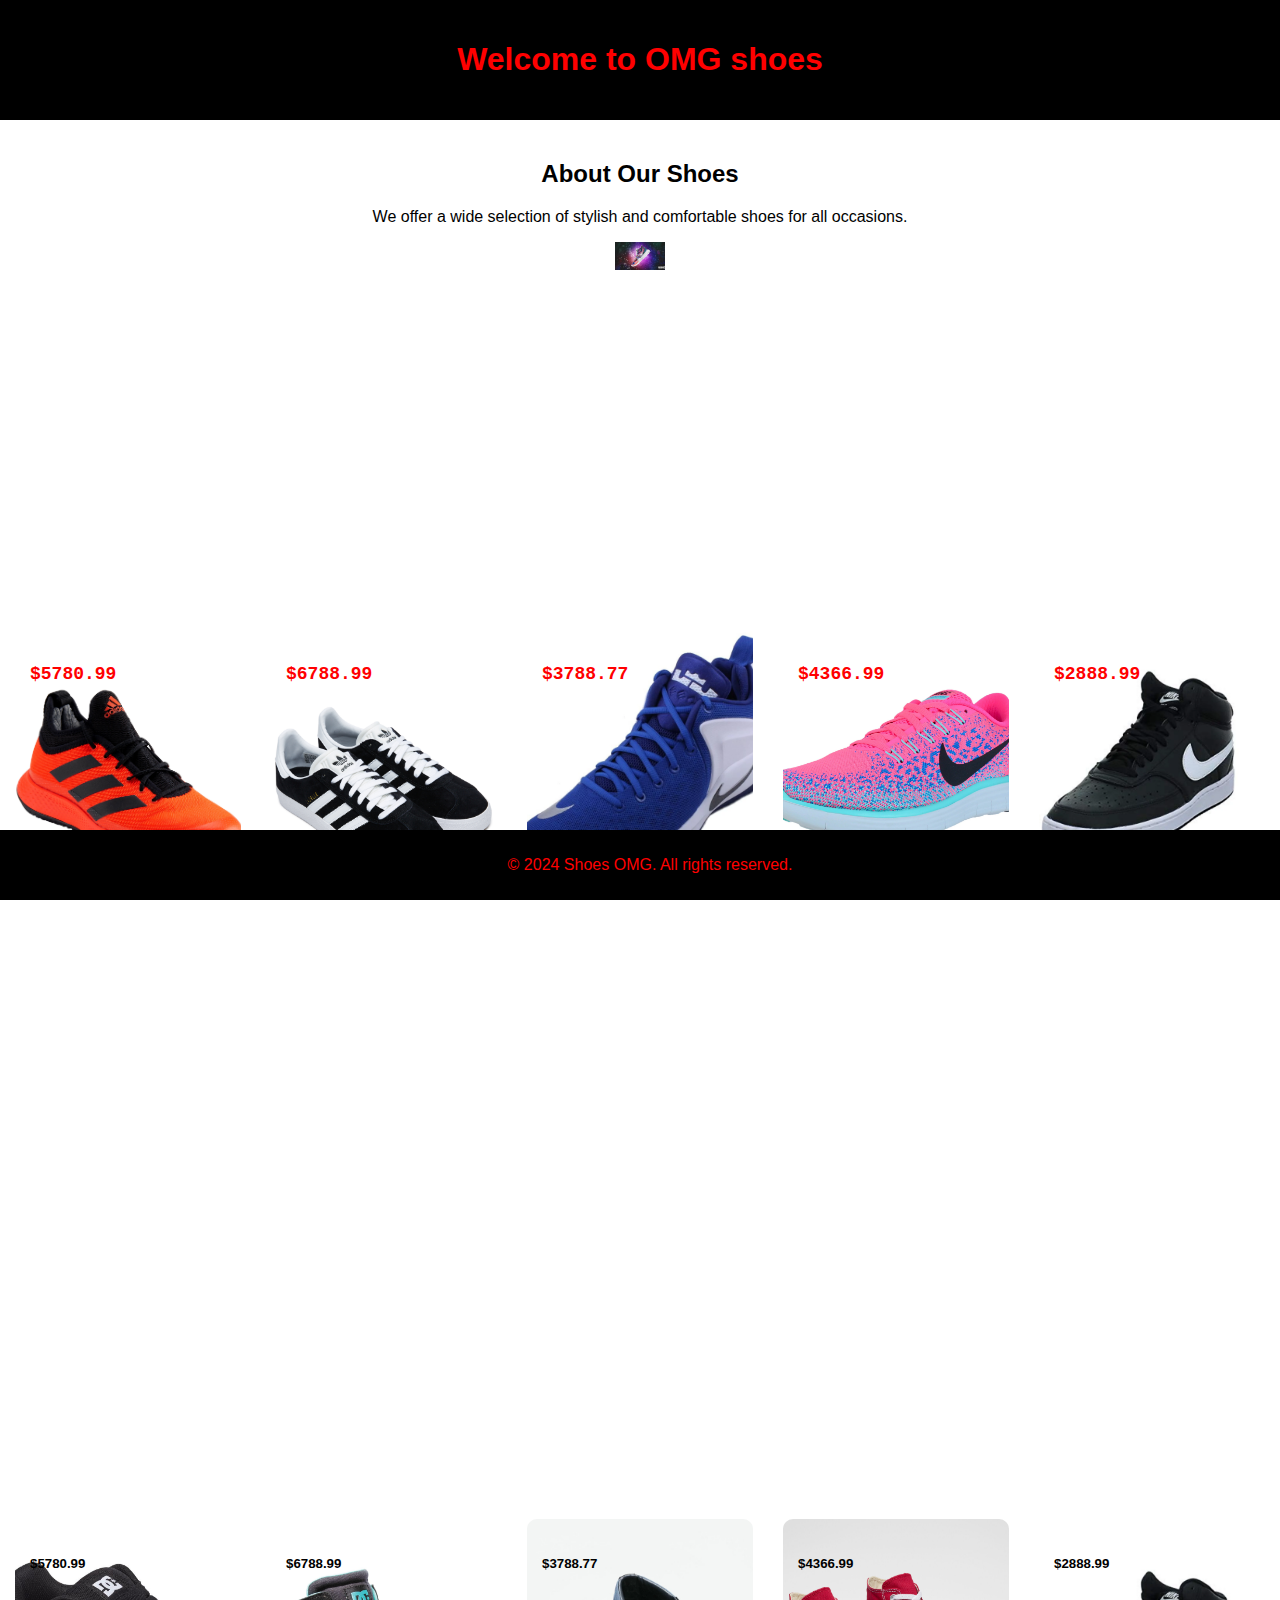
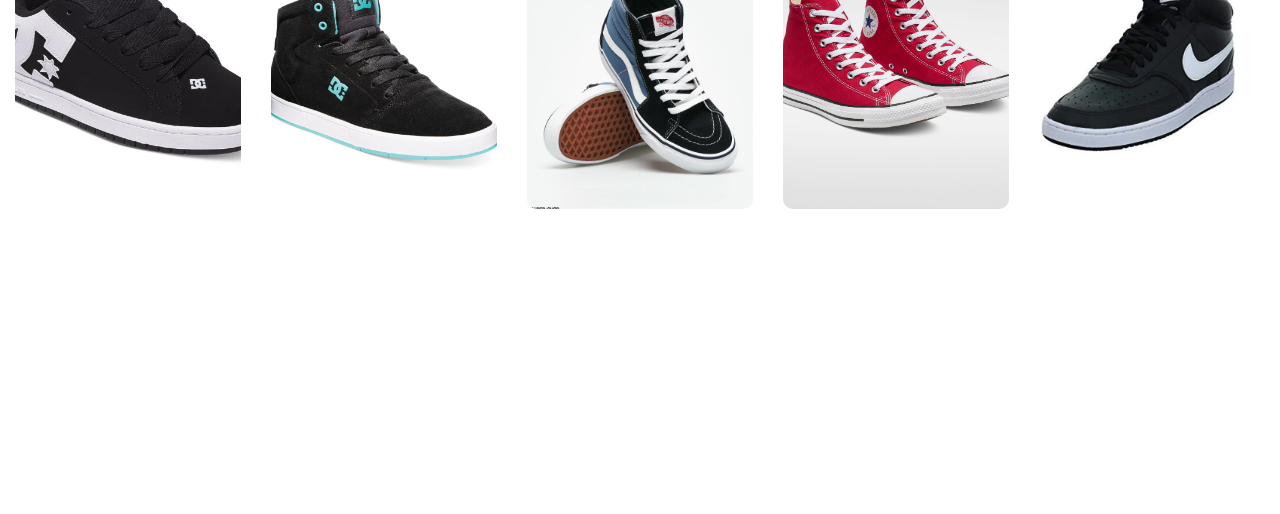
<file: about-shoes.html>
<?php
include("db_conn.php");

?>
<!DOCTYPE html>
<html lang="en">
<head>
    <meta charset="UTF-8">
    <meta name="viewport" content="width=device-width, initial-scale=1.0">
    <title>Shoe Emporium</title>
    <link rel="stylesheet" href="about.css">
</head>
<body>
    <header>
        <h1>Welcome to OMG shoes </h1>
    </header>
    
    <main>
        <section class="shoe-info">
            <h2>About Our Shoes</h2>
            <p>We offer a wide selection of stylish and comfortable shoes for all occasions.</p>
            <img src="Login-7.jpg" alt="Shoes">
        </section>

    </main>

    <div class="row">
			<div class="card card1">
				<h5>$5780.99</h5>
			 </div>
			 <div class="card card2">
				<h5>$6788.99</h5>
			 </div>
			 <div class="card card3">
				<h5>$3788.77</h5>
			 </div>
			 <div class="card card4">
				<h5>$4366.99</h5>
			 </div>
			 <div class="card card5">
				<h5>$2888.99</h5>
			 </div>
			 
		</div>

        <div class="column">
        
        <div class="shoes shoes1">
				<h5>$5780.99</h5>
			 </div>
			 <div class="shoes shoes2">
				<h5>$6788.99</h5>
			 </div>
			 <div class="shoes shoes3">
				<h5>$3788.77</h5>
			 </div>
			 <div class="shoes shoes4">
				<h5>$4366.99</h5>
			 </div>
			 <div class="shoes shoes5">
				<h5>$2888.99</h5>
			 </div>
        </div>

    <footer>
        <p>&copy; 2024 Shoes OMG. All rights reserved.</p>
    </footer>
</body>
</html>
</file>
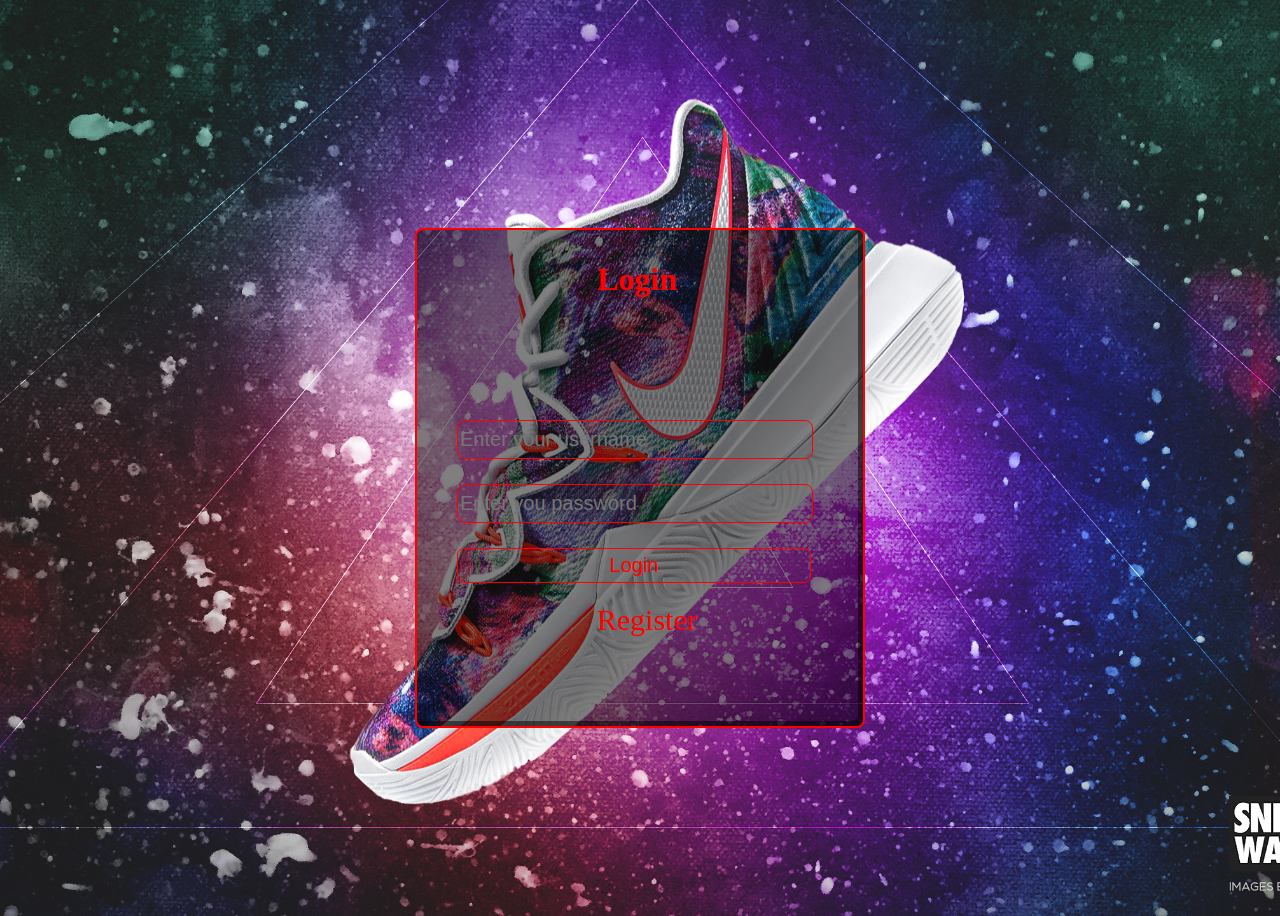
<file: Login-page.html>
<!DOCTYPE html>
<html>
<head>
	<meta charset="utf-8">
	<meta name="viewport" content="width=device-width, initial-scale=1">
	<title>Login</title>
</head>

<link rel="stylesheet" type="text/css" href="Login-page.css">
<body>
 

<div class="login-form">

	
<form action="Login-validation.php" method="post">
	<div class="text">
		<h1>Login</h1>
	</div>
   
   <div class="input-box">
   	<input type="text" name="username_email" placeholder="Enter your username" required>
   </div>
   <div class="input-box">
<input type="password" name="password" placeholder="Enter you password" required>
</div>

<div class="link">
	
	<button type="btn" value="login" name="login">Login</button>
	<span > <a href="sign-up-page.html">Register</a></span>
</div>

</form>
</body>
</html>
</file>
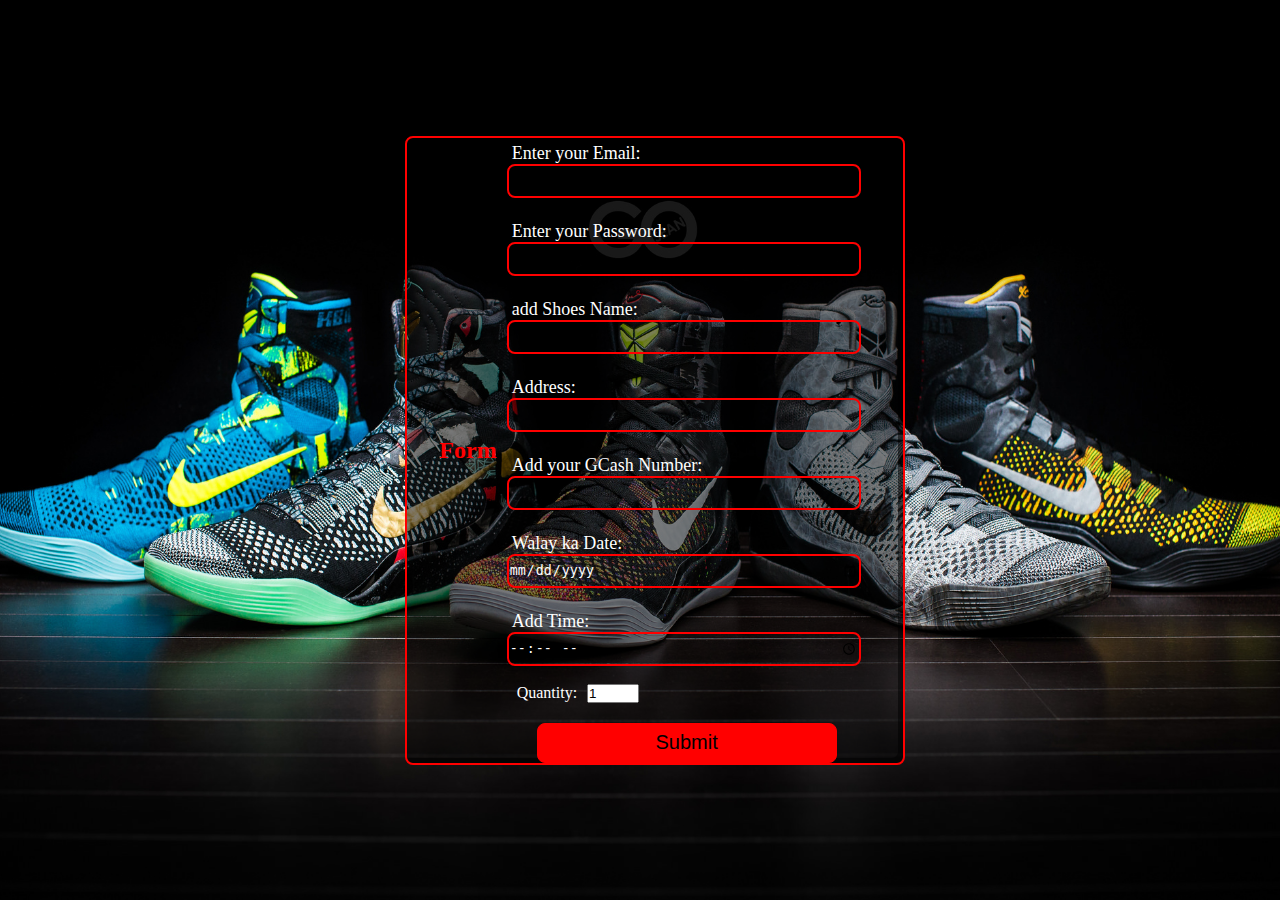
<file: New-add.html>
<!DOCTYPE html>
<html lang="en">
<head>
    <meta charset="UTF-8">
    <meta name="viewport" content="width=device-width, initial-scale=1.0">
    <title> Form</title>
</head>
<link rel="stylesheet" type="text/css" href="New-add.css">
<body>
  

    <div class="Movie">
    
        
        
        <body>
    <div class="text">
    <h2>  Form</h2>
</div>
<form action="Movie-db.php" method="post">
        <div class="input-box">
        <label for="email">Enter your Email:</label><br>
        <input type="email" id="email" name="email" required><br><br>
    </div>
        <div class="input-box"> 
        <label for="password">Enter your Password:</label><br>
        <input type="password" id="password" name="password" required><br><br>
        </div>
        <div class="input-box">
        <label for="movie_title">add Shoes Name:</label><br>
        <input type="text" id="movie_title" name="movie_title" required><br><br>
    </div>
    <div class="input-box">
            <label for="address">Address:</label><br>
            <input type="text" id="address" name="address" required><br><br>
        </div>
        
        <div class="input-box">
        <label for="gcash_number">Add your GCash Number:</label><br>
        <input type="text" id="gcash_number" name="gcash_number" required><br><br>
    </div>
        
        <div class="input-box">
        <label for="date">Walay ka Date:</label><br>
        <input type="date" id="date" name="date" required><br><br>
        </div>
        <div class="input-box">
        <label for="time">Add Time:</label><br>
        <input type="time" id="time" name="time" required><br><br>
    </div>
        
        <div class="option">
        <label for="QUANTITY">Quantity:</label>
<input type="number" id="QUANTITY" name="QUANTITY" min="1" max="10" step="1" value="1">


        </div>
        <div class="btn">
        <input type="submit" value="Submit">
    </div>

    </form>
</div>

</body>
</html>
</file>
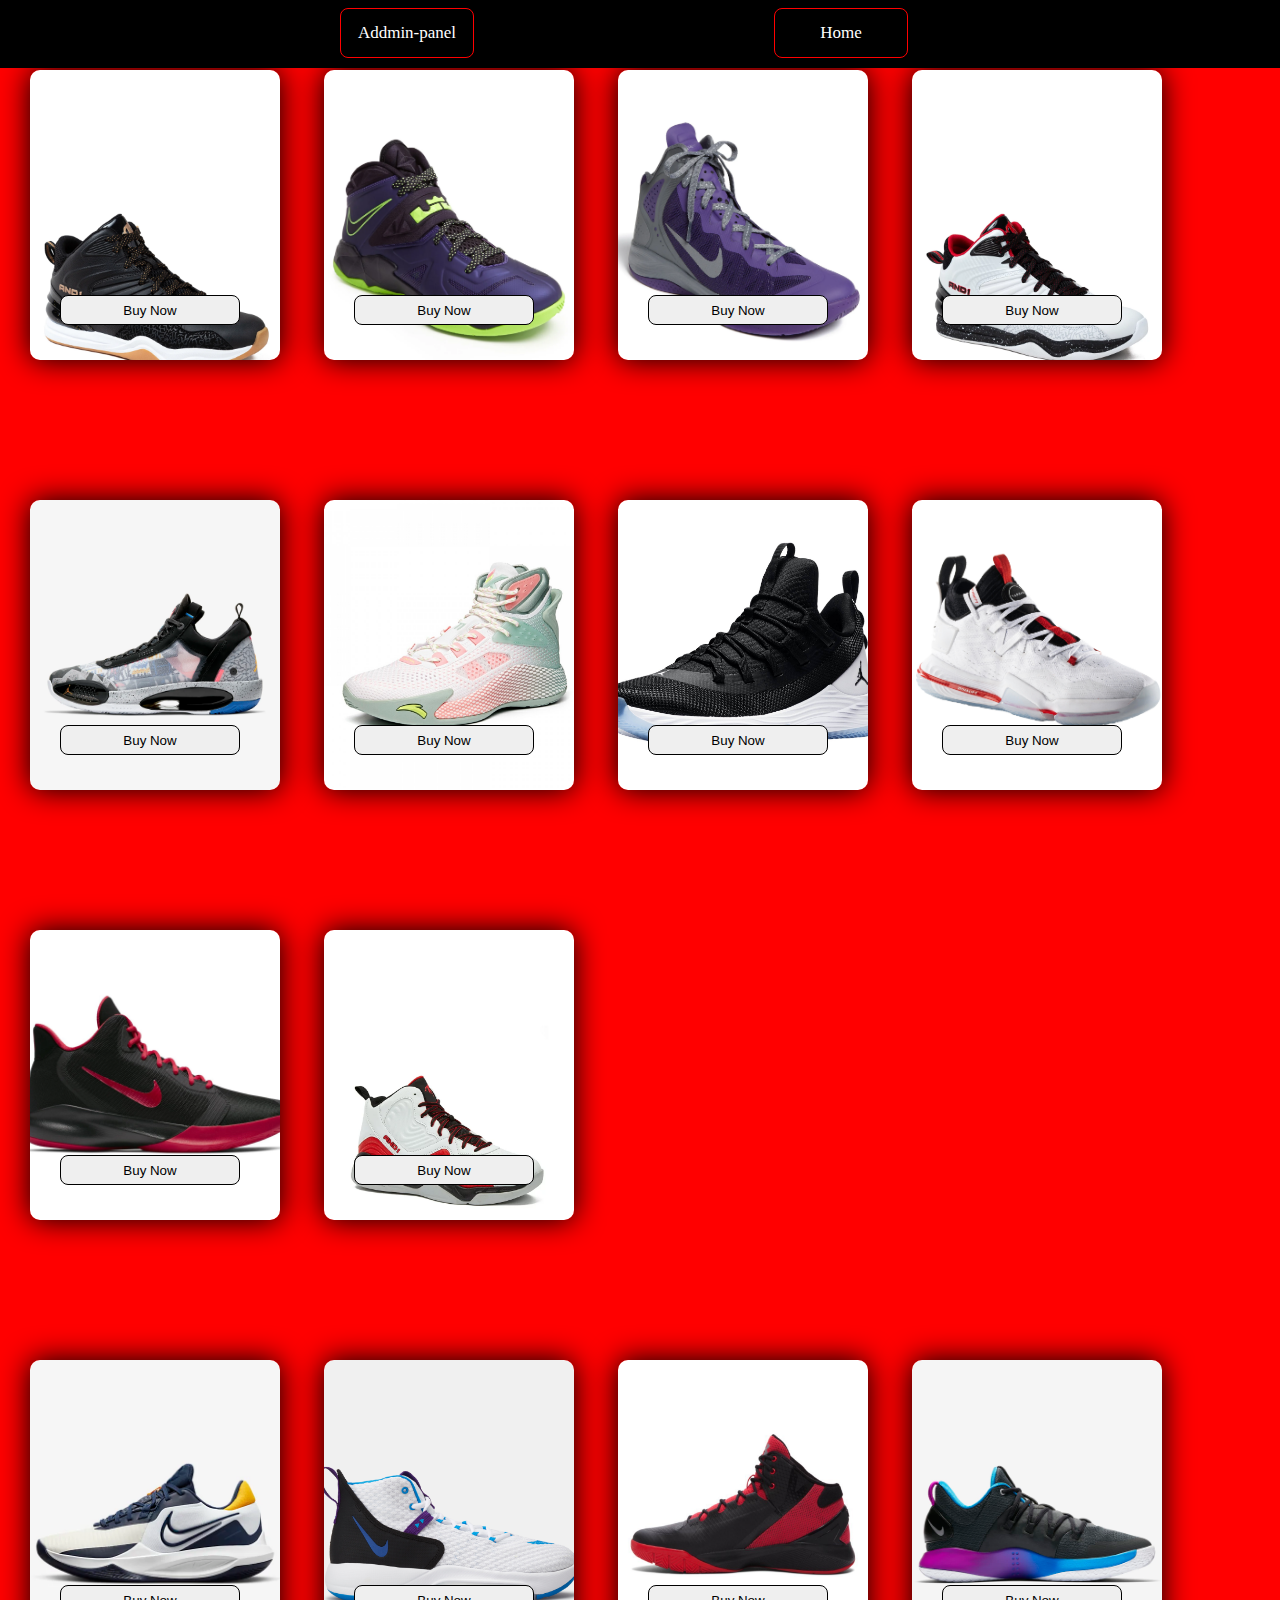
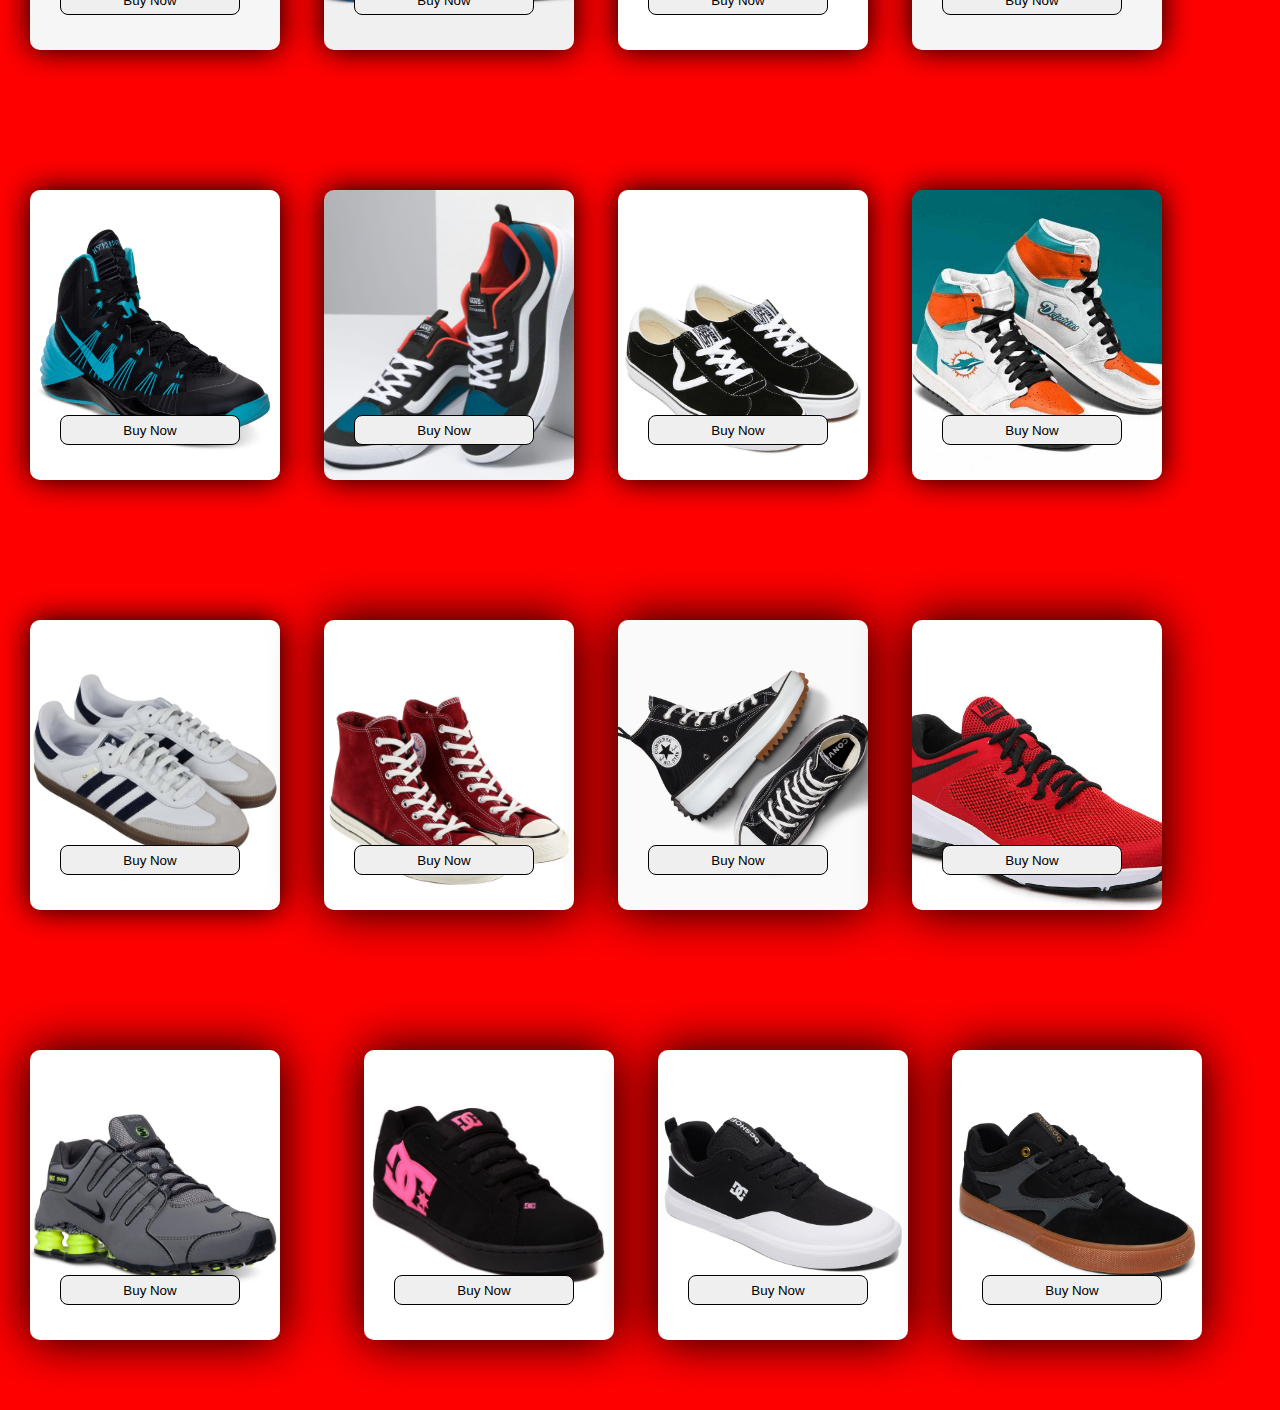
<file: shoes-list.html>
<!DOCTYPE html>
<html lang="en">
<head>
    <meta charset="UTF-8">
    <meta name="viewport" content="width=device-width, initial-scale=1.0">
    <title>Hero</title>
</head>
<link rel="stylesheet" href="shoes.css">
<body>
   
	<div class="menu">
		<ul>
			<li><a href="addmin-panel.php">Addmin-panel</a></li>
			<li><a href="index.html">Home</a></li>
	</div>

	<div class="row">

		<form action="New-add.html">
	
		<div class="card card1">
			 	<button type="btn" value="buy">Buy Now</button>
				
			</div>
			<div class="card card2">
			 	<button type="btn" value="buy">Buy Now</button>
				
			</div>
			<div class="card card3">
			 	<button type="btn" value="buy">Buy Now</button>
				
			</div>
			<div class="card card4">
			 	<button type="btn" value="buy">Buy Now</button>
				
			</div>
			<div class="card card5">
			 	<button type="btn" value="buy">Buy Now</button>
				
			</div>
			<div class="card card6">
			 	<button type="btn" value="buy">Buy Now</button>
				
			</div>
			<div class="card card7">
			 	<button type="btn" value="buy">Buy Now</button>
				
			</div>
			<div class="card card8">
			 	<button type="btn" value="buy">Buy Now</button>
				
			</div>
			<div class="card card9">
			 	<button type="btn" value="buy">Buy Now</button>
				
			</div>
			<div class="card card10">
			 	<button type="btn" value="buy">Buy Now</button>
				
			</div>

			</div>
			<div class="card card11">
			 	<button type="btn" value="buy">Buy Now</button>
				
			</div>

			</div>
			<div class="card card12">
			 	<button type="btn" value="buy">Buy Now</button>
				
			</div>

			</div>
			<div class="card card13">
			 	<button type="btn" value="buy">Buy Now</button>
				
			</div>

			</div>
			<div class="card card14">
			 	<button type="btn" value="buy">Buy Now</button>
				
			</div>

			</div>
			<div class="card card15">
			 	<button type="btn" value="buy">Buy Now</button>
				
			</div>

			</div>
			<div class="card card16">
			 	<button type="btn" value="buy">Buy Now</button>
				
			</div>

			</div>
			<div class="card card17">
			 	<button type="btn" value="buy">Buy Now</button>
				
			</div>

			</div>
			<div class="card card18">
			 	<button type="btn" value="buy">Buy Now</button>
				
			</div>

			</div>
			<div class="card card19">
			 	<button type="btn" value="buy">Buy Now</button>
				
			</div>

			</div>
			<div class="card card20">
			 	<button type="btn" value="buy">Buy Now</button>
				
			</div>
            <div class="card card21">
			 	<button type="btn" value="buy">Buy Now</button>
				
			</div>
            <div class="card card22">
			 	<button type="btn" value="buy">Buy Now</button>
				
			</div>
            <div class="card card23">
			 	<button type="btn" value="buy">Buy Now</button>
				
			</div>
            <div class="card card24">
			 	<button type="btn" value="buy">Buy Now</button>
				
			</div>
            <div class="card card25">
			 	<button type="btn" value="buy">Buy Now</button>
				
			</div>
            <div class="card card26">
			 	<button type="btn" value="buy">Buy Now</button>
				
			</div>
		</div>
		</form>
</body>
</html> 
</body>
</html>
</file>
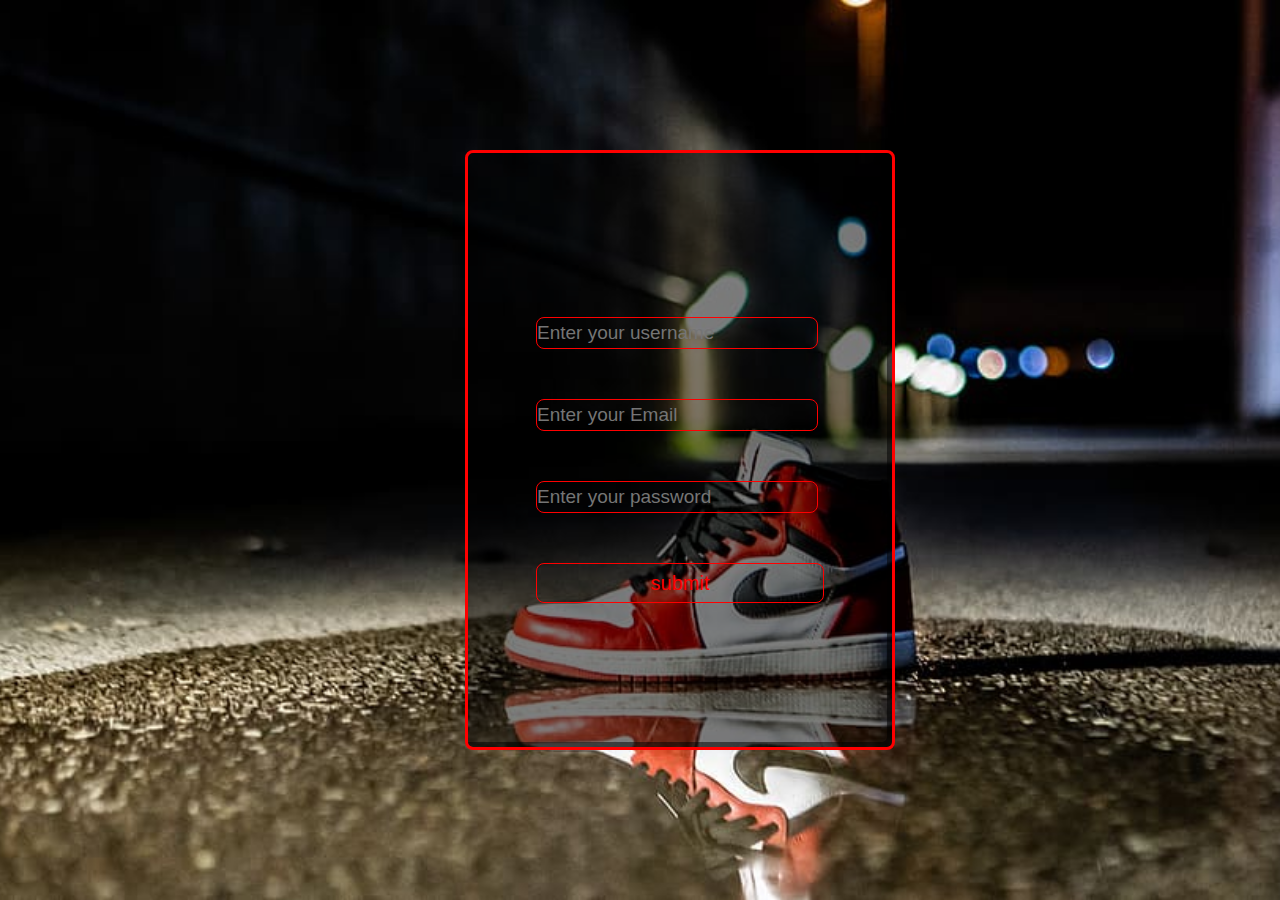
<file: sign-up-page.html>
<?php
include("db_conn.php");

?>
<!DOCTYPE html>
<html>
<head>
	<meta charset="utf-8">
	<meta name="viewport" content="width=device-width, initial-scale=1">
	<title>Login</title>
</head>
<link rel="stylesheet" type="text/css" href="sign-up-page.css">
<body>

<div class="sign-up">
      
      <div class=""></div>

	
	<form action="sign-up_validation.php" method="post">



		<div class="input-box">
		<input type="text" name="username" placeholder="Enter your username" required>
	</div>

         <div class="input-box">
		<input type="email" name="email" placeholder="Enter your Email" required>
	</div>

	<div class="input-box">
		<input type="password" name="password" placeholder="Enter your password" required>
	</div>
		<button type="btn" value="Submit">submit</button>
	</form>
</div>
</body>
</html>
</file>
<file: about.css>
body {
    font-family: Arial, sans-serif;
    margin: 0;
    padding: 0;
}

header {
    background-color: black;
    color: red;
    padding: 20px;
    text-align: center;
}

main {
    padding: 20px;
}

.shoe-info {
    margin: 20px auto;
    max-width: 600px;
    text-align: center;
}


img{
   width: 50px;
}

footer {
    background-color: black;
    color: red;
    padding: 10px;
    text-align: center;
    position: fixed;
    bottom: 0;
    width: 100%;
}

.row{
	display: flex;
	justify-content: center;
	align-items: center;
	min-height: 100vh;
}

.card{
	
    
	width: 250px;
	height: 290px;
	display: inline-block;
	border-radius: 10px;
	padding: 15px 15px;
	box-sizing: border-box;
	cursor: pointer;
	margin: 10px 15px;
	background-position: center;
	background-size: cover;
	transition: transform 0.7s;
}


.card1{
background-image: url(about.jpg);
}
.card2{
	background-image: url(amg-2.jpeg);
}
.card3{
	background-image: url(amg-3.webp);
}
.card4{
	background-image: url(amg-4.webp);
}
.card5{
	background-image: url(amg-5.webp);
}
.column{
	display: flex;
	justify-content: center;
	align-items: center;
	min-height: 100vh;
}


.shoes{
	
    
	width: 250px;
	height: 290px;
	display: inline-block;
	border-radius: 10px;
	padding: 15px 15px;
	box-sizing: border-box;
	cursor: pointer;
	margin: 10px 15px;
	background-position: center;
	background-size: cover;
	transition: transform 0.7s;
}
.shoes1{
    background-image: url(DC-1.jpg);
    }
    .shoes2{
        background-image: url(DC-2.webp);
    }
    .shoes3{
        background-image: url(Vans-1.avif);
    }
    .shoes4{
        background-image: url(con-1.jpg);
    }
    .shoes5{
        background-image: url(amg-5.webp);
    }
    
    .shoes:hover{
        transform: translateY(-50px);
    }


.card:hover{
	transform: translateY(-50px);
}
 .row  h5{
	color: red;
	font-size: 18px;
	font-family: monospace;

 }
</file>
<file: Login-page.css>
body{
    background: url(Login-7.jpg) no-repeat center/cover;
    display: flex;
    justify-content: center;
    align-items: center;
    min-height: 100vh;

}

.text{
 color: red;
padding: 10px 30px 80px 180px ;
}


.login-form{
    margin-top: 40px;
    border: 2px solid red;
    border-radius: 8px;
    background-color: rgba(0, 0, 0, 0.5);
   box-shadow: inset -5px -5px  rgba(0, 0, 0, 0.5);
    box-sizing: border-box;
    height: 500px;
    width: 450px;
}

.login-form .input-box{

padding: 20px 0px 5px 40px;
}

 

.input-box input{

    height: 35px;
    width: 350px;
    border-radius: 8px;
    border: 1px solid red;
    outline: none;
   
    background-color: transparent;
     transition: transform 0.3s ease-in-out;
}

input[type=text]{
    color: white;
    font-size: 20px;
    
}
input[type=password]{
    color: white;
    font-size: 20px;
    

}

.link{

    padding: 20px 30px 20px 40px;
}


button{

    border-radius: 7px;
    height: 35px;
    width: 354px;
   background-color: transparent;
   color:red;
   font-size: 20px;
    border: 1px solid red;
 transition: transform 0.5s;

}

button:hover{
     border: 1px solid red;
    background-color:red;
    color: white;
     transform: scale(1.3);
    z-index: 2;
   
}
span {
    display: flex;
    margin-top: 20px;
    margin-left: 140px;
    margin-right: 70px;
    
}

span a{
    font-size: 30px;
    text-decoration: none;
    color: red;
}
a:hover{
    color: blue;

}
.input-box input:focus{

    transform: scale(1.2);
}
</file>
<file: New-add.css>
*{
	margin: 0;
	padding: 0;
}
body{
	background: url(new-1.jpg) no-repeat center/cover;
	display: flex;
	justify-content: center;
	align-items: center;
	min-height: 100vh;
}

 .text h2{
 	
	
	text-align: center;
	color: red;
}

.Movie{
    
   display: flex;
	border: 2px solid red;
     min-height: 600px;
    min-width: 500px;
	margin-left: 30px;
	border-radius: 8px;
	box-sizing: border-box;
	background-color: rgba(0, 0, 0, 0.5);
	box-shadow: inset -5px -5px rgba(0, 0, 0, 0.5);
	justify-content: center;
	align-items: center;
}

.Movie .input-box{
	padding: 5px 10px 0px 10px;

}
.input-box input{
	background: transparent;
	width: 350px;
	height: 30px;
	border-radius: 8px;
	outline: none;
	border: none;
	border: 2px solid red;
	color: white;
	transition: transform 0.3s ease-in-out;
}
.input-box input:focus{
	
    transform: scale(1.2); 
}


.input-box label{
	color: white;
	margin-left: 5px;
	font-size: 18px;

}
.Movie .option {
display: flex;
	margin-left: 20px;

}
 select{
	
	border: 2px solid red;
	border-radius: 8px ;
	width: 190px;
	height: 30px;
	color: white;
	font-size: 18px;
	background-color: transparent;
	

}
.option label{
	color: white;
	margin-right: 10px;
	
	
}
.btn input{
	margin-top: 20px;
	border: 1px solid red;
	width: 300px;
	height: 40px;
	border-radius: 8px;
	margin-left: 40px;
	background-color: red;
	color: black;
font-size: 20px;
	transition: transform 0.5s;

}
.btn input:hover{
	background-color: red;
	color: white;
	transform: scale(1.3);
    z-index: 2;
}
</file>
<file: shoes.css>
body{
	margin: 0;
	padding: 0;
	background-color: red;

}


.menu li a {
	border-radius: 8px;
	margin-top: 10px;
	border: 1px solid red;
	width: 100px;
	height: 20px;
	display: block;
	color: white;
	text-align: center;
	padding: 14px 16px;
	text-decoration: none;
	font-size: 17px;
	transition: transform 0.5s;
	
	

}

.menu li {
	
	float: left; 
}

ul{
	

	background-color: black;
	width: 1400px;
	height: 70px;
	margin-top: -2px;
	position: fixed;
}
li a{
	margin-left: 300px;
}
  
  .menu li a:hover {
	background-color:red;
	transform: scale(1.3);
    z-index: 2;
}
.card{
	margin-left: 20px;
	width: 250px;
	height: 290px;
	display: inline-block;
	border-radius: 10px;
	padding: 15px 15px;
	box-sizing: border-box;
	cursor: pointer;
	margin: 70px 30px;
	background-image: url();
	background-position: center;
	background-size: cover;
	transition: transform 0.7s;
}



.card1{
	
	background-image: url(shoes-1.webp);
	margin-right: 10px;
    box-shadow: 0px 0px 30px black;
}
.card2{
	background-image: url(shoes-2.webp);
	margin-right: 10px;
    box-shadow: 0px 0px 30px black;
}
.card3{
	background-image: url(shoes-3.webp);
	
	margin-right: 10px;
    box-shadow: 0px 0px 30px black;
}
.card4{
	background-image: url(shoes-4.webp);
	
	margin-right: 10px;
    box-shadow: 0px 0px 30px black;
}
.card5{
	background-image: url(shoes-5.jpg);
	margin-right: 10px;
    box-shadow: 0px 0px 30px black;
}
.card6{
	background-image: url(shoes-6.jpg);
	margin-right: 10px;
    box-shadow: 0px 0px 30px black;
}
.card7{
    background-image: url(shoes-7.jpg);
	margin-right: 10px;
    box-shadow: 0px 0px 30px black;
}
.card8{
    background-image: url(shoes-8.jpg);
	margin-right: 10px;
    box-shadow: 0px 0px 30px black;
}
.card9{
    background-image: url(shoes-9.webp);
	margin-right: 10px;
    box-shadow: 0px 0px 30px black;
}
.card10{
	margin-right: 10px;
    background-image: url(shoes-10.webp);
    box-shadow: 0px 0px 30px black;
}
.card11{
	background-image: url(shoes-11.png);
	margin-right: 10px;
    box-shadow: 0px 0px 30px black;
}
.card12{
    background-image: url(shoes-12.jpg);
	margin-right: 10px;
    box-shadow: 0px 0px 30px black;
}
.card13{
    background-image: url(shoes-13.jpg);
	margin-right: 10px;
    box-shadow: 0px 0px 30px black;
}
.card14{
    background-image: url(shoes-14.jpeg);
	margin-right: 10px;
    box-shadow: 0px 0px 30px black;
}
.card15{
    background-image: url(shoes-15.webp);
	margin-right: 10px;
    box-shadow: 0px 0px 30px black;
}
.card16{
    background-image: url(shoes-16.avif);
	margin-right: 10px;
    box-shadow: 0px 0px 30px black;
}
.card17{
    background-image: url(shoes-17.jpeg);
	margin-right: 10px;
    box-shadow: 0px 0px 30px black;
}
.card18{
    background-image: url(shoes-18.jpg);
	margin-right: 10px;
    box-shadow: 0px 0px 30px black;
}
.card19{
    background-image: url(shoes-19.webp);
	margin-right: 10px;
    box-shadow: 0px 0px 30px black;
}
.card20{
	margin-right: 10px;
    background-image: url(shoes-20.webp);
	box-shadow: 0px 0px 50px black;

}
.card21{
	margin-right: 10px;
    background-image: url(shoes-21.jpg);
	box-shadow: 0px 0px 50px black;

}.card22{
	margin-right: 10px;
    background-image: url(shoes-22.jpeg);
	box-shadow: 0px 0px 50px black;

}.card23{
	margin-right: 50px;
    background-image: url(shoes23.webp);
	box-shadow: 0px 0px 50px black;

}
.card24{
	margin-right: 10px;
    background-image: url(shoes-24.webp);
	box-shadow: 0px 0px 50px black;

}
.card25{
	margin-right: 10px;
    background-image: url(shoes-25.jpeg);
	box-shadow: 0px 0px 50px black;

}
.card26{
	margin-right: 10px;
    background-image: url(shoes-26.jpeg);
	box-shadow: 0px 0px 50px black;

}
.card button{
	border: 1px solid black;
	margin-top: 210px;
	width: 180px;
	height: 30px;
	margin-left: 15px;
	border-radius: 8px;
}
button:hover{
	background-color: red;
	color: black;
	border: 1px solid red;
	border-radius: 8px;
}
.card1:hover{
	transform: scale(1.3);
	z-index: 2;
}
.card2:hover{
	transform: scale(1.3);
	z-index: 2;
}

.card3:hover{
	transform: scale(1.3);
	z-index: 2;
}

.card4:hover{
	transform: scale(1.3);
	z-index: 2;
}

.card5:hover{
	transform: scale(1.3);
	z-index: 2;
}.card6:hover{
	transform: scale(1.3);
	z-index: 2;
}

.card7:hover{
	transform: scale(1.3);
	z-index: 2;
}

.card8:hover{
	transform: scale(1.3);
	z-index: 2;
}

.card9:hover{
	transform: scale(1.3);
	z-index: 2;
}
.card10:hover{
	transform: scale(1.3);
	z-index: 2;
}

.card11:hover{
	transform: scale(1.3);
	z-index: 2;
}

.card12:hover{
	transform: scale(1.3);
	z-index: 2;
}

.card13:hover{
	transform: scale(1.3);
	z-index: 2;
}

.card14:hover{
	transform: scale(1.3);
	z-index: 2;
}

.card15:hover{
	transform: scale(1.3);
	z-index: 2;
}

.card16:hover{
	transform: scale(1.3);
	z-index: 2;
}.card17:hover{
	transform: scale(1.3);
	z-index: 2;
}

.card18:hover{
	transform: scale(1.3);
	z-index: 2;
}

.card19:hover{
	transform: scale(1.3);
	z-index: 2;
}

.card20:hover{
	transform: scale(1.3);
	z-index: 2;
}

.card21:hover{
	transform: scale(1.3);
	z-index: 2;
}

.card22:hover{
	transform: scale(1.3);
	z-index: 2;
}

.card23:hover{
	transform: scale(1.3);
	z-index: 2;
}

.card24:hover{
	transform: scale(1.3);
	z-index: 2;
}

.card25:hover{
	transform: scale(1.3);
	z-index: 2;
}

.card26:hover{
	transform: scale(1.3);
	z-index: 2;
}
</file>
<file: sign-up-page.css>
*{
	margin: 0;
	padding: 0;
}
body{ 
	background: url(sign-up.jpg) no-repeat center/cover;
	display: flex;
	justify-content: center;
	align-items: center;
	min-height: 100vh;
	animation: zoomInOut 10s infinite alternate;

}


.sign-up{
display: flex;
margin-left: 80px;
border: 3px solid red ;
height: 600px;
width: 430px;
border-radius: 8px;
background-color: rgba(0, 0, 0, 0.5);
box-shadow:inset -5px -5px rgba(0, 0, 0, 0.5);
box-sizing: border-box;
justify-content: center;
align-items: center;
}

.sign-up .input-box{
  
  padding: 20px 0 30px 0;
  
}

.input-box input{
	background: transparent;
	width: 280px;
	height: 30px;
	border-radius: 8px;
	outline: none;
	border: none;
	border: 1px solid red;
	transition: transform 0.3s ease-in-out;
}

input[type=text]{
	color: white;
	font-size: 19px;
}

input[type=email]{
	color: white;
	font-size: 19px;
}


input[type=password]{
	color: white;
	font-size: 19px;
}

button{
     background-color: transparent;
   margin-top: 20px;
	width: 288px;
	height: 40px;
	border: 1px solid red;
	border-radius: 8px;
color: red;
font-size: 20px;
}
button:hover{
	background-color: red;
	color: white;
}
@keyframes zoomInOut{

	0%,100%{
		background-size: 100% 100%;
		

		
	}
	50%{
		background-size: 120% 120%;

		}
	
	


}
.input-box input:focus{
	
    transform: scale(1.2); /* Zoomed in when focused */
}
</file>
